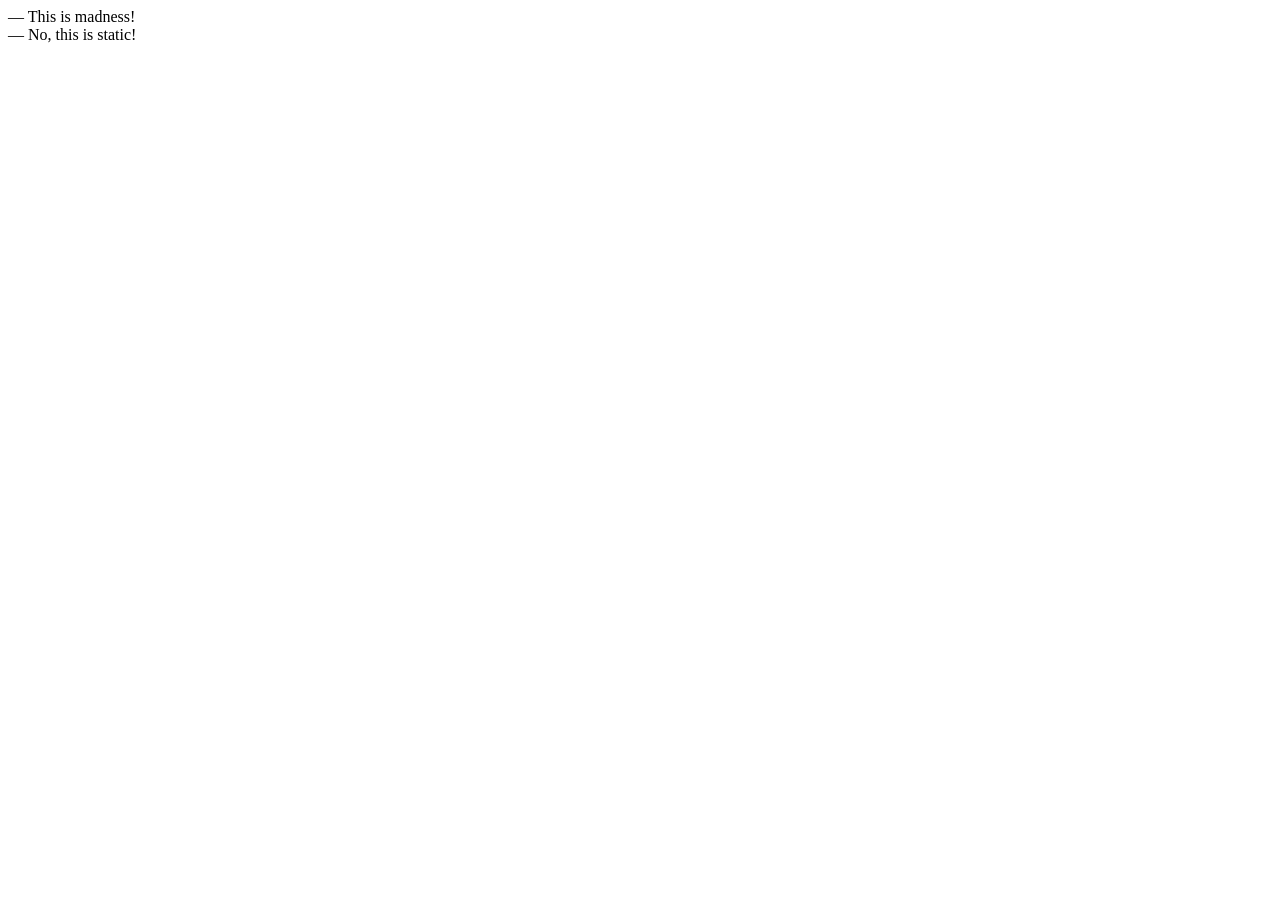
<file: web/static/index.html>
<!DOCTYPE html>
<html>
<head>
    <meta http-equiv="Content-Type" content="text/html" charset="UTF-8" /> 
    <title>Static Content Index</title>
</head>

<body>
    <div>&mdash; This is madness!</div>
    <div>&mdash; No, this is static!</div>
</body>
</html>
</file>
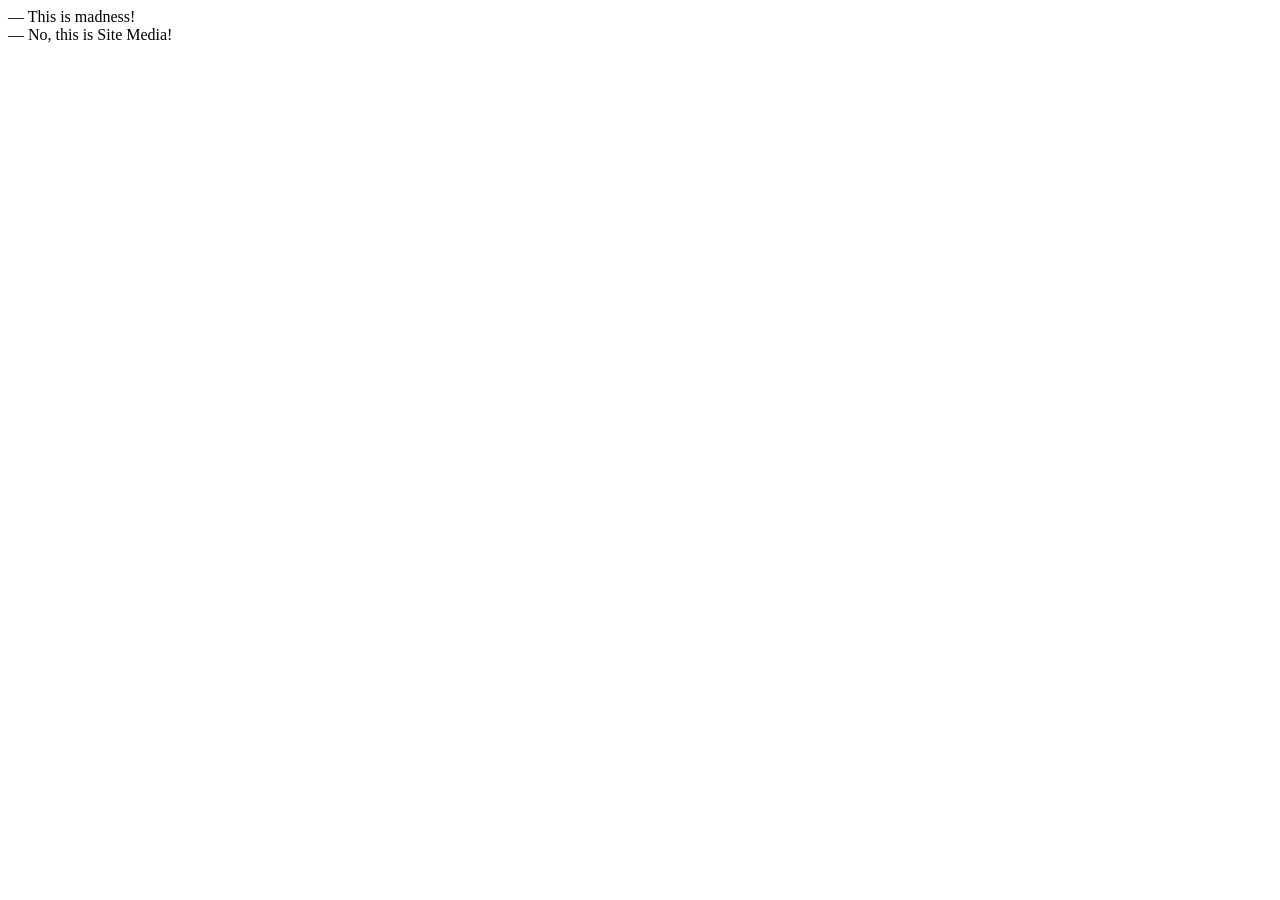
<file: web/static/site-media/index.html>
<!DOCTYPE html>
<html>
<head>
    <meta http-equiv="Content-Type" content="text/html" charset="UTF-8" /> 
    <title>Static Site Media Index</title>
</head>

<body>
    <div>&mdash; This is madness!</div>
    <div>&mdash; No, this is Site Media!</div>
</body>
</html>
</file>
